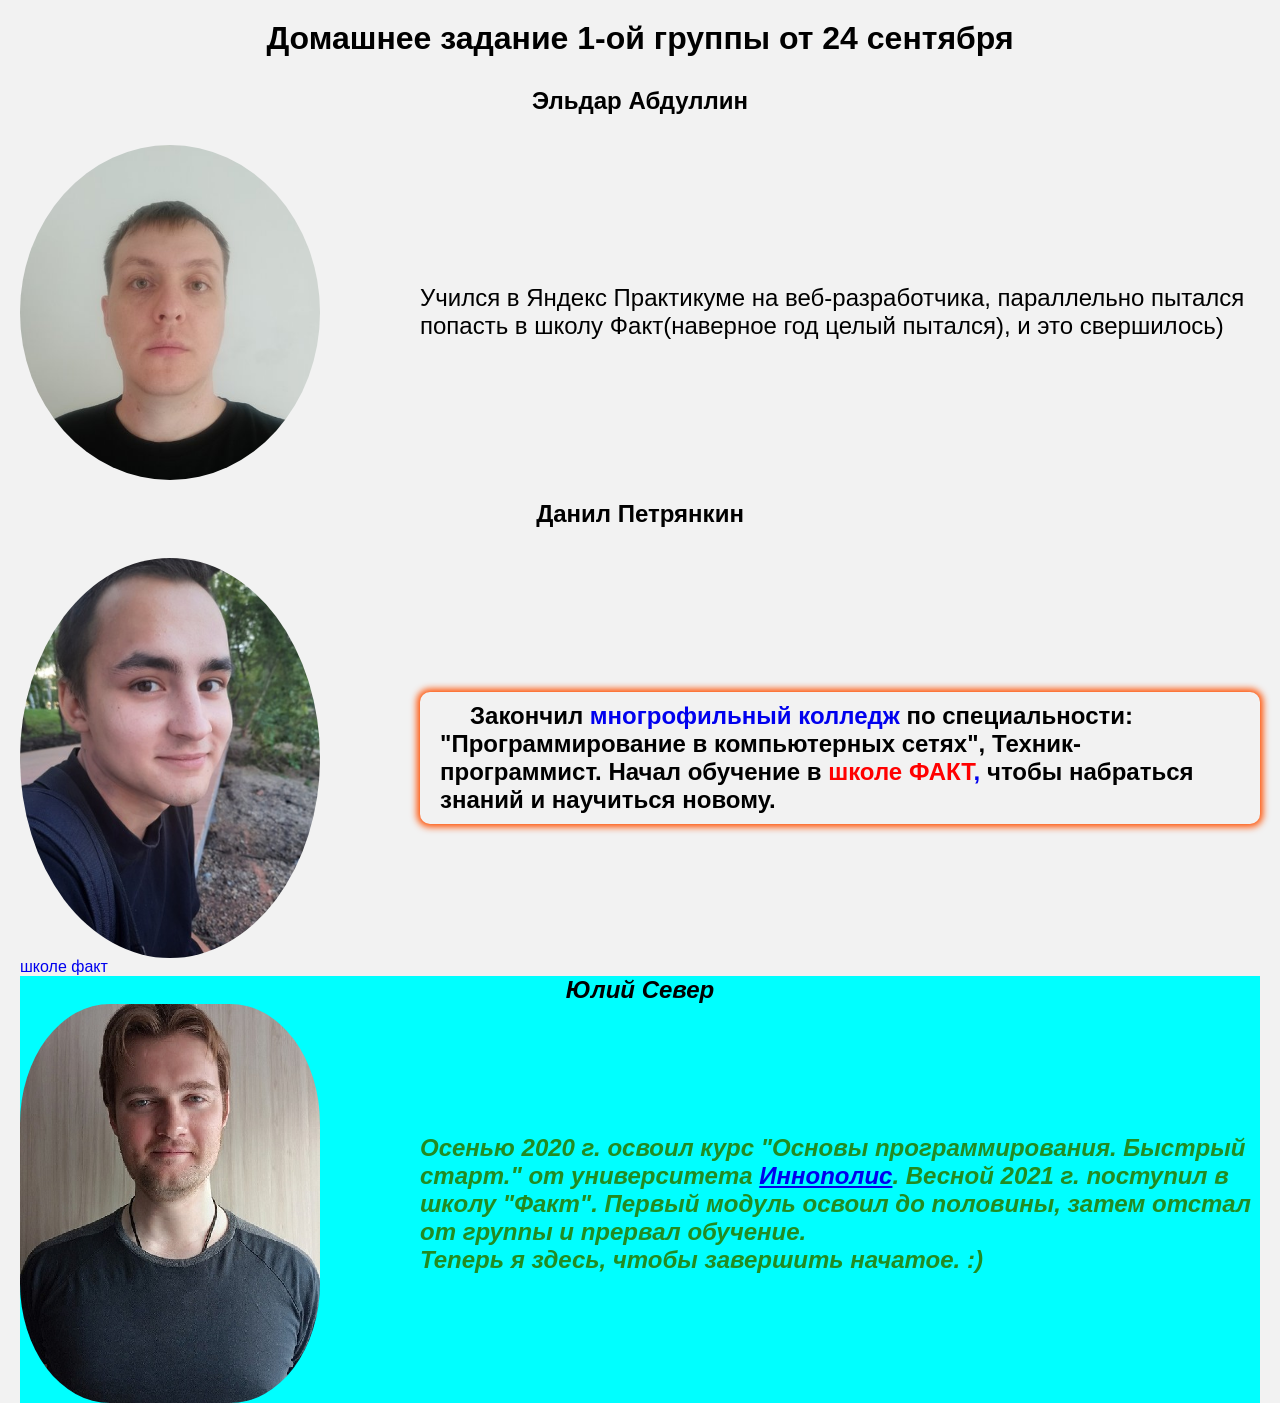
<file: dz/index.html>
<!doctype html>
<html lang="en">
<head>
    <meta charset="UTF-8">
    <meta name="viewport"
          content="width=device-width, user-scalable=no, initial-scale=1.0, maximum-scale=1.0, minimum-scale=1.0">
    <meta http-equiv="X-UA-Compatible" content="ie=edge">
    <link rel="stylesheet" href="styles/style.css">
    <title>Домашка</title>
</head>
<body class="page">
<header class="header">
    <h1 class="title">Домашнее задание 1-ой группы от 24 сентября</h1>
</header>
<main>
    <!-- Начало секции. Можно код снизу скопировать и ниже следующего комментария вставить(либо написать
     что-то свое) -->
    <section class="student">
        <h2 class="title">Эльдар Абдуллин</h2>
        <div class="student__info">
            <img class="photo" src="images/eldar-abdullin.jpeg" alt="Эльдар Абдуллин">
            <p class="student__info_about">Учился в Яндекс Практикуме на веб-разработчика, параллельно пытался
            попасть в школу Факт(наверное год целый пытался), и это свершилось)</p>
        </div>
    </section>
    <!-- конец секции -->

    <section class="student">
        <h2 class="title">Данил Петрянкин</h2>
        <div class="student__info">
            <style>
                b{
                    border-radius: 10px;
                    box-shadow: 0 0 7px 3px #ff4f00;
                    text-indent: 30px;
                    padding: 10px 20px 10px 20px;
                    margin: 20px auto;
                    width: 1500px;
                }
            </style>
            <img class="photo" src="images/danil.jpg" alt="danil">
            <b class="student__info_about">Закончил <a href="https://www.magtu.ru/sveden/struct/mnogoprofilnyj-kolledzh.html" style="text-decoration:none"> многрофильный колледж </a> по специальности: "Программирование в компьютерных сетях", Техник-программист. Начал обучение в <a href="https://school.fact.digital/" style="text-decoration:none"> <font color="#ff0000"> школе ФАКТ</font>,</a> чтобы набраться знаний и научиться новому. </b>
        </div>
    </section>
    <a href="https://school.fact.digital/" style="text-decoration:none"> школе факт </a>

    <section class="student">
        <h2 class="name">Юлий Север</h2>
        <div class="about_student">
            <img class="photo3" src="images/sever.jpeg" alt="Юлий Север">
            <p class="info">Осенью 2020 г. освоил курс "Основы программирования. Быстрый старт." от
                университета <a href="https://stc.innopolis.university/programming-start/?utm_source=innopolis.university&utm_medium=referral&utm_campaign=course-card">Иннополис</a>. Весной 2021 г. поступил в школу "Факт". Первый модуль освоил
            до половины, затем отстал от группы и прервал обучение. <br>Теперь я здесь, чтобы завершить
            начатое. :)</p>
        </div>
    </section>
</main>
</body>
</html>
</file>
<file: dz/styles/style.css>
.page{
    background-color: #f2f2f2;
    font-family: Arial, sans-serif;
    margin: 0 20px;
    padding: 0;
}
.header{
    margin: 0 auto 0 auto;
}
.title{
    margin: 20px auto 30px auto;
    padding: 0 ;
    display: flex;
    justify-content: center;
}
.student__info{
    display: flex;
    flex-direction: row;
}
.student__info_about{
    margin: 0 auto 0 100px;
    align-self: center;
    font-size: 24px;
}
.photo{
    border-radius: 50%;
    max-width: 300px;
}

.g{
    border-radius: 10px;
    box-shadow: 0 0 7px 3px #ff4f00;
    text-indent: 30px;
    padding: 10px 20px 10px 20px;
    margin: 20px auto;
    width: 400px;

}

.name {
    margin: 0;
    padding: 0 ;
    display: flex;
    justify-content: center;
    font-style: italic;
    background: aqua;
}

.photo3 {
        border-radius: 30%;
        max-width: 300px;
        image-rendering: pixelated;
        justify-content: left;

}

.about_student {
    display: flex;
    flex-direction: row;
    background: aqua;

}

.info {
        margin: 0 auto 0 100px;
        align-self: center;
        font-size: 24px;
        font-weight: bold;
        color: forestgreen;
        font-style: oblique;

}
</file>
